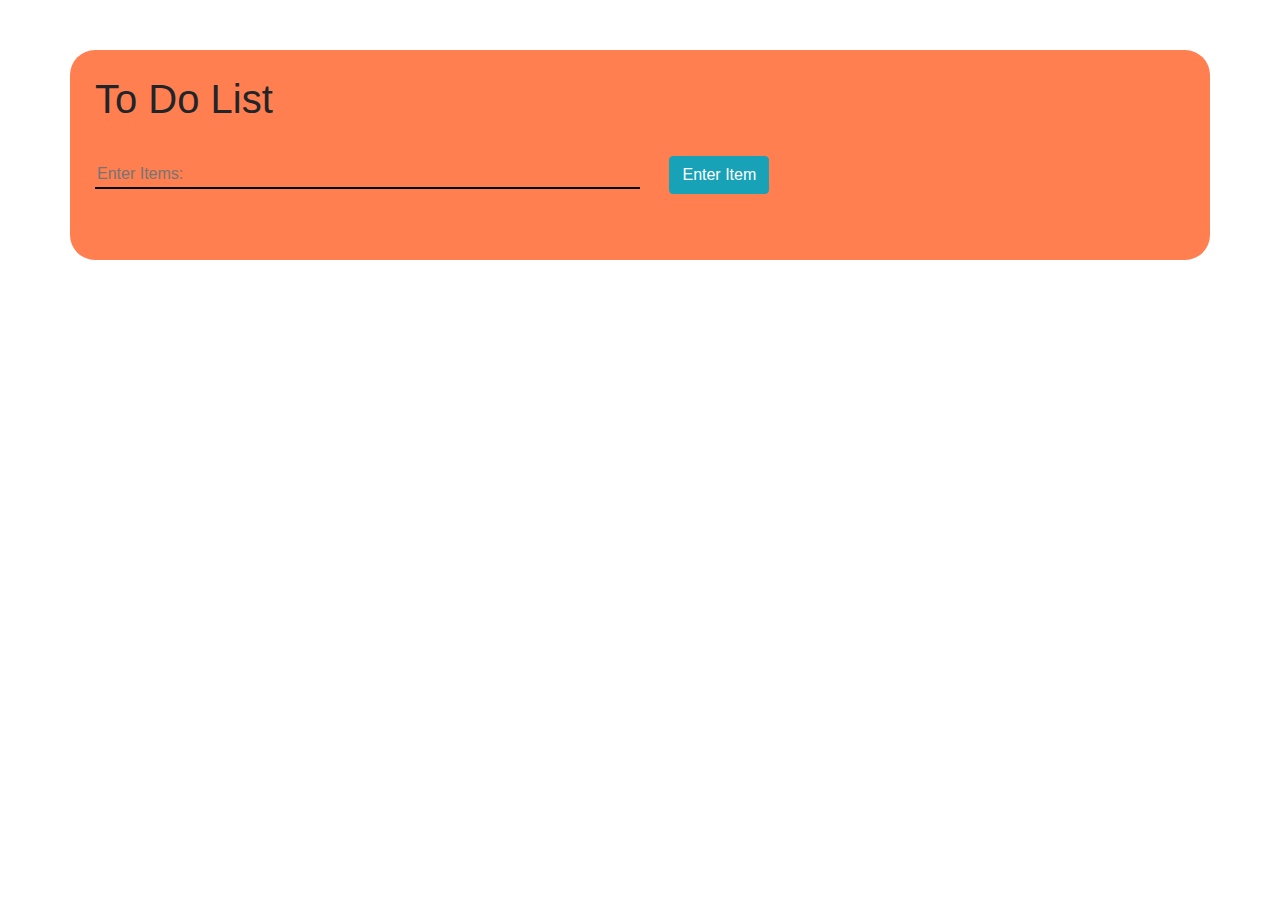
<file: index.html>
<!DOCTYPE html>
<html>
<head>
	<meta charset="UTF-8">
	<meta name="viewport" content="width=device-width, initial-scale=1.0">
	<title>To Do List</title>
	<link rel="stylesheet" href="https://maxcdn.bootstrapcdn.com/bootstrap/4.0.0/css/bootstrap.min.css" integrity="sha384-Gn5384xqQ1aoWXA+058RXPxPg6fy4IWvTNh0E263XmFcJlSAwiGgFAW/dAiS6JXm" crossorigin="anonymous">
	<link rel="stylesheet" type="text/css" href="assets/css/style.css">
</head>
<body>
	<div class="container">
		<h1>To Do List</h1>
		<input id="userinput" type="text" placeholder="Enter Items:">
		<button class="btn btn-info" id="enterBtn">Enter Item</button>
		<ul></ul>
	</div>
<script type="text/javascript" src="assets/js/script.js"></script>
</body>
</html>
</file>
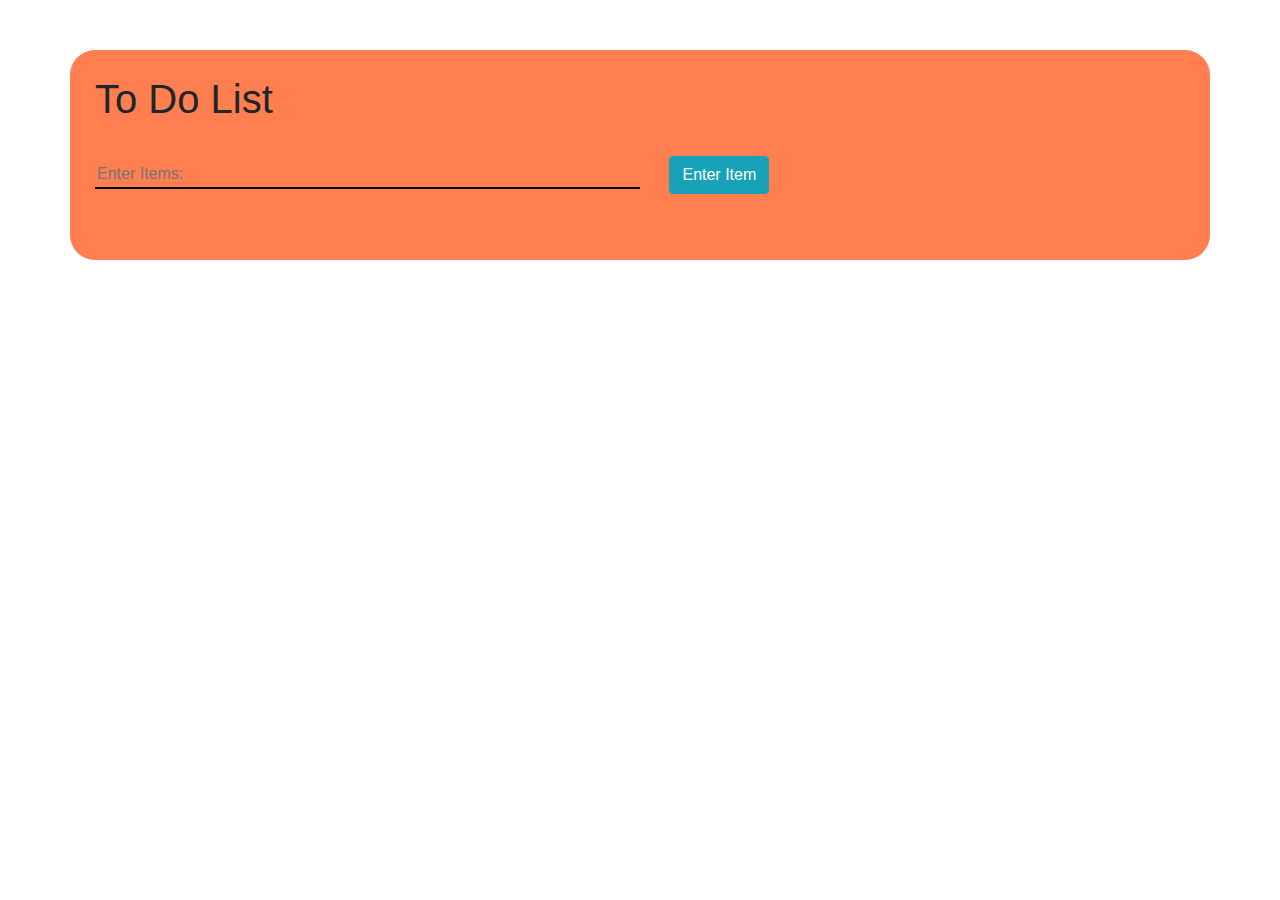
<file: ToDoList.html>
<!DOCTYPE html>
<html>
<head>
	<meta charset="UTF-8">
	<meta name="viewport" content="width=device-width, initial-scale=1.0">
	<title>To Do List</title>
	<link rel="stylesheet" href="https://maxcdn.bootstrapcdn.com/bootstrap/4.0.0/css/bootstrap.min.css" integrity="sha384-Gn5384xqQ1aoWXA+058RXPxPg6fy4IWvTNh0E263XmFcJlSAwiGgFAW/dAiS6JXm" crossorigin="anonymous">
	<link rel="stylesheet" type="text/css" href="assets/css/style.css">
</head>
<body>
	<div class="container">
		<h1>To Do List</h1>
		<input id="userinput" type="text" placeholder="Enter Items:">
		<button class="btn btn-info" id="enterBtn">Enter Item</button>
		<ul></ul>
	</div>
<script type="text/javascript" src="assets/js/script.js"></script>
</body>
</html>
</file>
<file: assets/css/style.css>
.container{
    margin: 50px auto;
    padding: 25px;
    background: coral;
    border-radius: 25px;
}

h1{
	padding-bottom: 25px;
}

input{
    background: transparent;
    border: none;
    width: 50%;
    border-bottom: 2px solid black;
    margin-right: 25px;
}

input:focus{
	outline: none;
}

ul{
	padding-top: 25px;
}

li {
    width: 100%;
    display: inline-block;
}

.btn-success, .btn-secondary{
	margin: 10px 15px;
	float: right;
}

.done{
  text-decoration: line-through;
}
</file>
